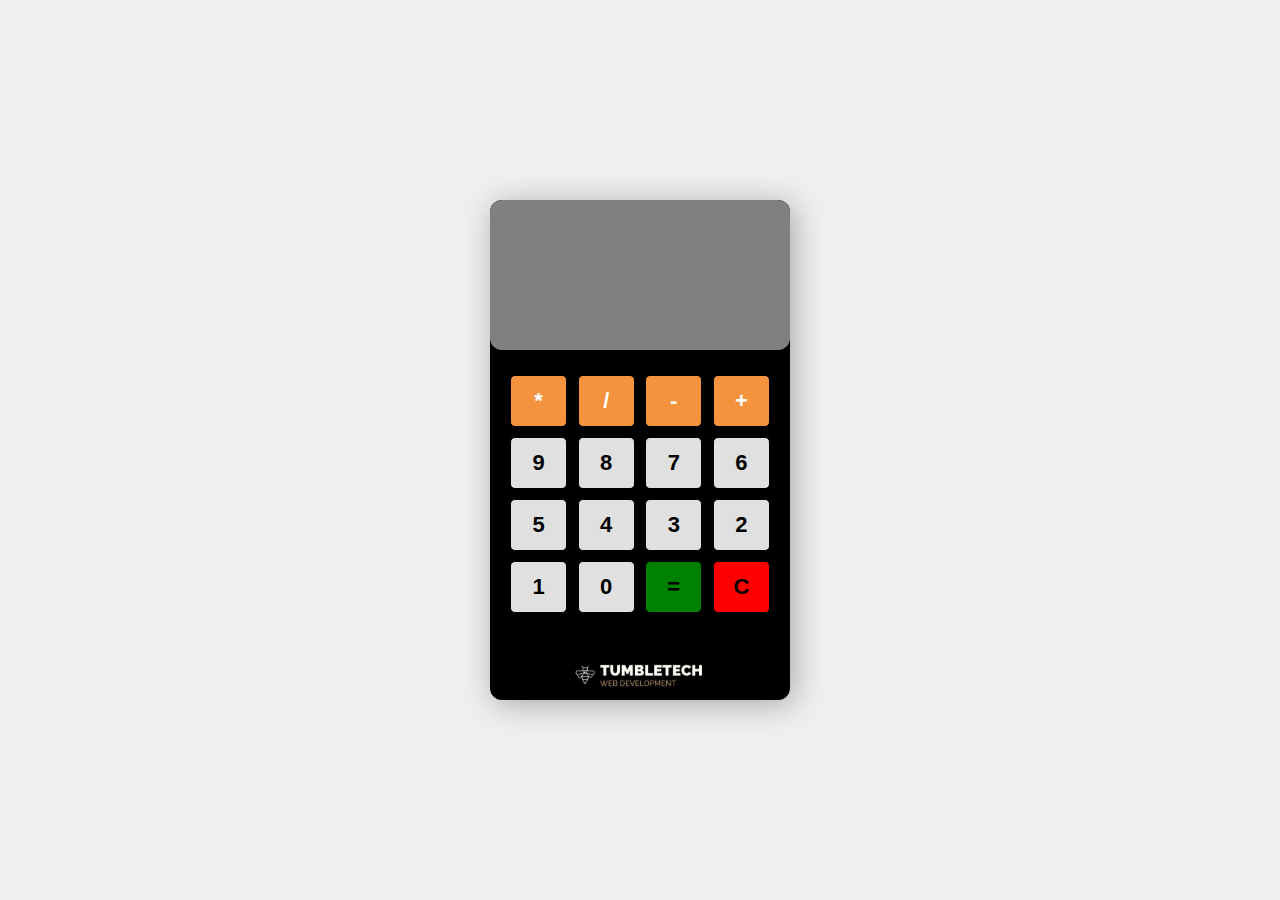
<file: index.html>
<!DOCTYPE html>
<html lang="en">
<head>
    <meta charset="UTF-8">
    <meta http-equiv="X-UA-Compatible" content="IE=edge">
    <meta name="viewport" content="width=device-width, initial-scale=1.0">
    <title>Tumbletech Calculator</title>
    <link rel="stylesheet" href="style.css">
</head>
<body>

    <section class="calculator">
        <form>
            <input type="text" class="screen">
        </form>
        <div class="buttons">
            <button type="button" class="btn btn-yellow" data-num="*">*</button>
            <button type="button" class="btn btn-yellow" data-num="/">/</button>
            <button type="button" class="btn btn-yellow" data-num="-">-</button>
            <button type="button" class="btn btn-yellow" data-num="+">+</button>

            <button type="button" class="btn btn-grey" data-num="9">9</button>
            <button type="button" class="btn btn-grey" data-num="8">8</button>
            <button type="button" class="btn btn-grey" data-num="7">7</button>
            <button type="button" class="btn btn-grey" data-num="6">6</button>
            <button type="button" class="btn btn-grey" data-num="5">5</button>
            <button type="button" class="btn btn-grey" data-num="4">4</button>
            <button type="button" class="btn btn-grey" data-num="3">3</button>
            <button type="button" class="btn btn-grey" data-num="2">2</button>
            <button type="button" class="btn btn-grey" data-num="1">1</button>
            <button type="button" class="btn btn-grey" data-num="0">0</button>

            <button type="button" class="btn-equal">=</button>
            <button type="button" class="btn-clear">C</button>

        </div>
        <div class="logo">
            <img src="./V02.JPG" class="tumbletech-logo">
        </div>
    </section>

    
    

    <script src="app.js"></script>
</body>
</html>
</file>
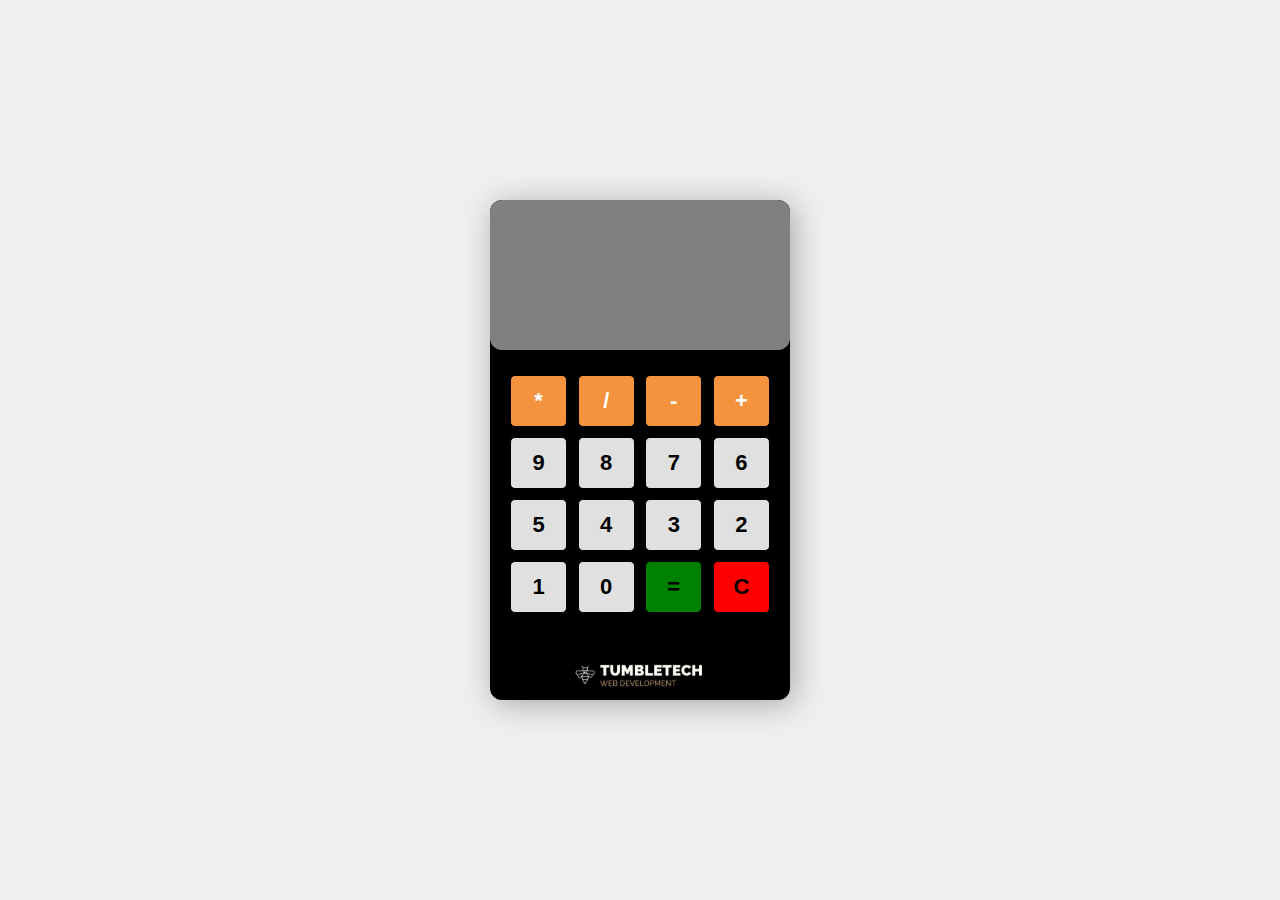
<file: jsproject-calculator2.html>
<!DOCTYPE html>
<html lang="en">
<head>
    <meta charset="UTF-8">
    <meta http-equiv="X-UA-Compatible" content="IE=edge">
    <meta name="viewport" content="width=device-width, initial-scale=1.0">
    <title>Tumbletech Calculator</title>
    <link rel="stylesheet" href="style.css">
</head>
<body>

    <section class="calculator">
        <form>
            <input type="text" class="screen">
        </form>
        <div class="buttons">
            <button type="button" class="btn btn-yellow" data-num="*">*</button>
            <button type="button" class="btn btn-yellow" data-num="/">/</button>
            <button type="button" class="btn btn-yellow" data-num="-">-</button>
            <button type="button" class="btn btn-yellow" data-num="+">+</button>

            <button type="button" class="btn btn-grey" data-num="9">9</button>
            <button type="button" class="btn btn-grey" data-num="8">8</button>
            <button type="button" class="btn btn-grey" data-num="7">7</button>
            <button type="button" class="btn btn-grey" data-num="6">6</button>
            <button type="button" class="btn btn-grey" data-num="5">5</button>
            <button type="button" class="btn btn-grey" data-num="4">4</button>
            <button type="button" class="btn btn-grey" data-num="3">3</button>
            <button type="button" class="btn btn-grey" data-num="2">2</button>
            <button type="button" class="btn btn-grey" data-num="1">1</button>
            <button type="button" class="btn btn-grey" data-num="0">0</button>

            <button type="button" class="btn-equal">=</button>
            <button type="button" class="btn-clear">C</button>

        </div>
        <div class="logo">
            <img src="./V02.JPG" class="tumbletech-logo">
        </div>
    </section>

    
    

    <script src="app.js"></script>
</body>
</html>
</file>
<file: style.css>
* {
    margin: 0;
    padding: 0;
    box-sizing: border-box;
}

body {
    min-height: 100vh;
    background: #efeff2;
    display: flex;
    justify-content: center;
    align-items: center;
}

.calculator {
    width: 300px;
    height: 500px;
    box-shadow: 4px 4px 30px rgba(0, 0, 0, 0.3);
    border-radius: 12px;
    background: black;
    overflow: hidden;
}

form input {
    width: 100%;
    height: 150px;
    border: none;
    border-radius: 12px;
    font-size: 2rem;
    padding: 1rem;
    color: black;
    background: grey;
    text-align: right;
    pointer-events: none;
}
.buttons {
    display: flex;
    flex-wrap: wrap;
    justify-content: space-between;
    padding: 20px;
}
button {
    flex: 0 0 22%;
    margin: 5px 0;
    border: 1px solid #000;
    width: 60px;
    height: 52px;
    font-size: 22px;
    font-weight: 600;
    border-radius: 5px;
    cursor: pointer;
}
.btn-yellow {
    background: rgb(245, 146, 62);
    color: #fff;
}
.btn-grey {
    background: rgb(224, 224, 224);
}
.btn-equal {
    background: green;
}
.btn-clear {
    background: red;
}
.logo .tumbletech-logo{
    width: 60%;
    height: 60%;
    padding: 20px;
    margin-left: 60px;
}
</file>
